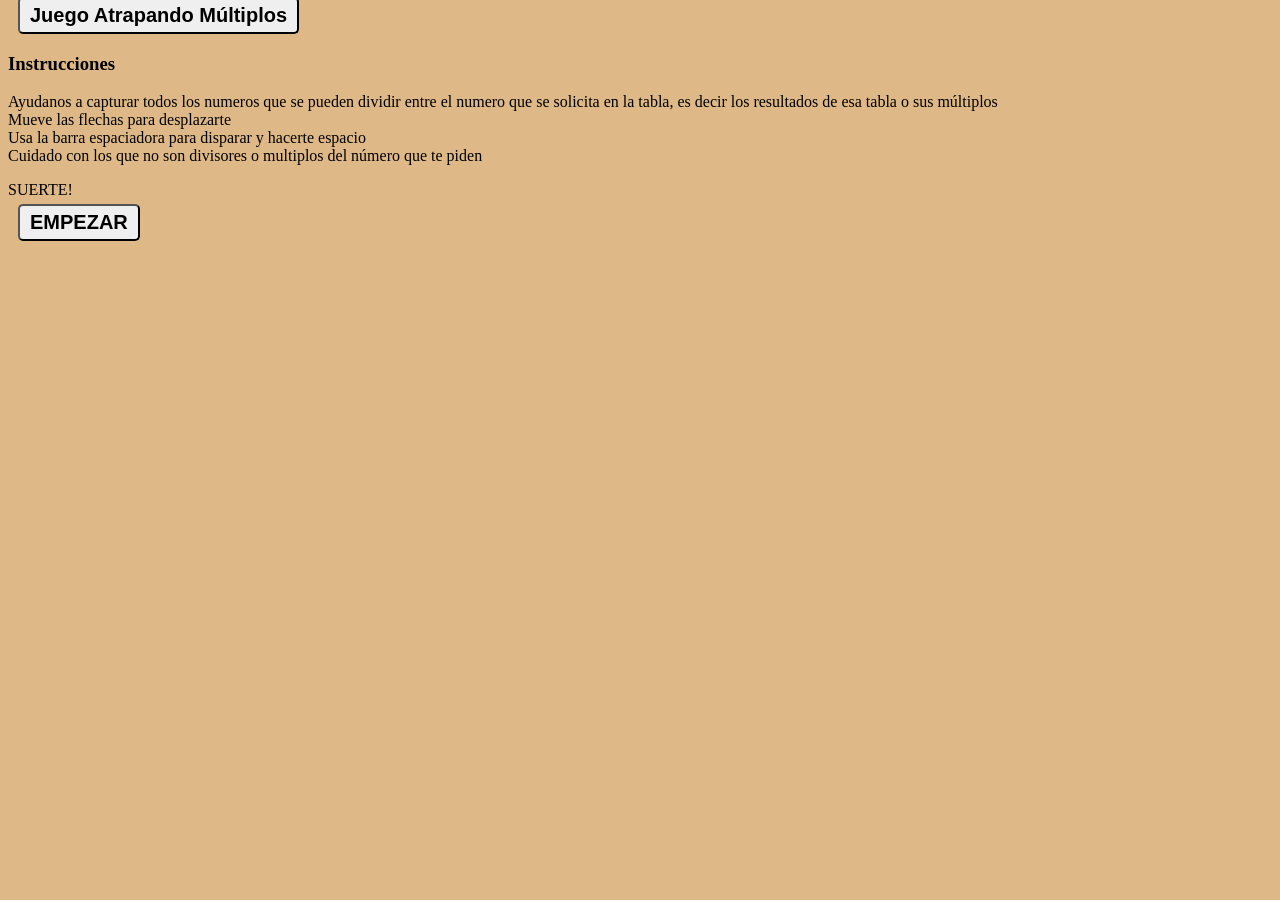
<file: index.html>
<!DOCTYPE html>
<html lang="en">
<head>
    <meta charset="UTF-8">
    <meta name="viewport" content="width=device-width, initial-scale=1.0">
    <meta http-equiv="X-UA-Compatible" content="ie=edge">
    <title>Document</title>
    <link href='styles.css' rel='stylesheet'>
</head>
<body>
   <div>
        <div>
        
            <button id="instrucciones" type="button"><b>Juego Atrapando Múltiplos</b></button>
            <h3 class="uk-modal-title">Instrucciones</h3>
                  <p>Ayudanos a capturar todos los numeros que se pueden dividir entre el numero que se solicita en la tabla, es decir los resultados de esa tabla o sus múltiplos <br>
                    Mueve las flechas para desplazarte <br>
                    Usa la barra espaciadora para disparar y hacerte espacio  <br>
                    Cuidado con los que no son divisores o multiplos del número que te piden <br>
                    <p>SUERTE!</p>
            <button id="empezar" type="button"><b>EMPEZAR</b></button>
            <br>
            <br>

        
        </div>
        <br>
        <br>
        
    </div>
    
    <script src='main.js'></script>
</body>
</html>
</file>
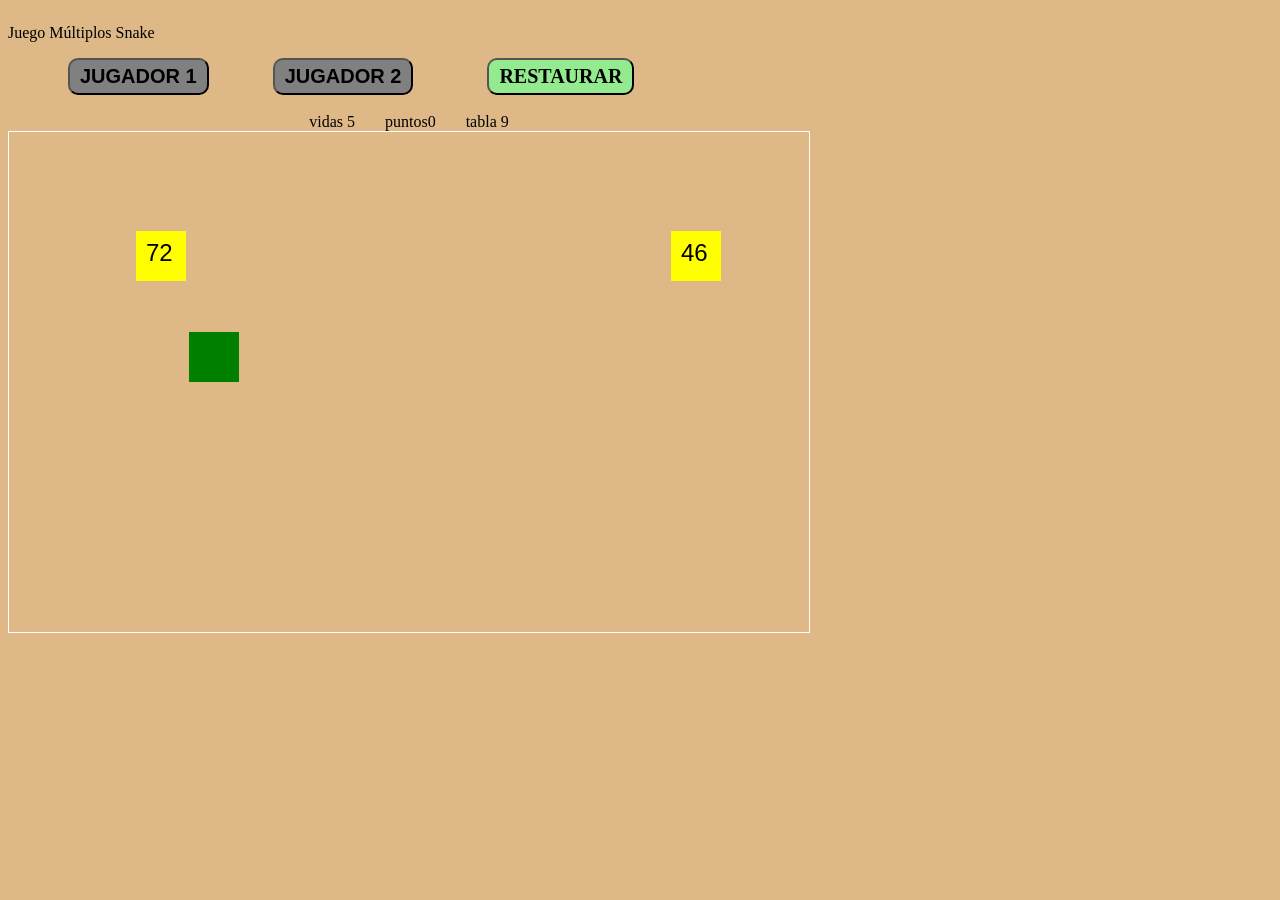
<file: game.html>
<!DOCTYPE html>
<html lang="en">
<head>
    <meta charset="UTF-8">
    <meta name="viewport" content="width=device-width, initial-scale=1.0">
    <meta http-equiv="X-UA-Compatible" content="ie=edge">
    <title>Document</title>
    <link href='styles.css' rel='stylesheet'>
</head>
<body>
   <div>
        <div>
            <p>Juego Múltiplos Snake</p>
        </div>
        
        <button id="jugador1Button" class="uk-button" onclick="empieza1()"><b>JUGADOR 1</b></button>
        <button id="jugador2Button" class="uk-button" onclick="empieza2()"><b>JUGADOR 2</b></button>
        <button id="restaurarButton" class="disp" onclick=start()"><b>RESTAURAR</b></button>
         
       <br>
       <br>
        <div class="principal">
            <div class="tablero">
                <p id="vidas">Vidas</p>
               
                <p id="puntos">Puntos</p>
                <p id="numeroMultiplicador"></p>
            </div>    
        </div>
        <canvas width="800" height="500" id="game"></canvas>
    </div>
    
    <script src='main.js'></script>
</body>
</html>
</file>
<file: styles.css>
body {
    background: burlywood;
    display:flex;

  }

  body #instrucciones {
    cursor: pointer;
    font-size: 20px;
    color: black;
    padding: 5px 10px;
    border-radius: 5px;
    margin-left: 10px;
    margin-top: -320px;
    position: center;
}
body #empezar {
  cursor: pointer;
  font-size: 20px;
  color: black;
  padding: 5px 10px;
  border-radius: 5px;
  margin-left: 10px;
  margin-top: -320px;
  position: center;
}

  body #jugador1Button {
    cursor: pointer;
    font-size: 20px;
    background-color:grey;
    color: black;
    padding: 5px 10px;
    border-radius: 10px;
    margin-left: 60px;
    position: center;
}
body #jugador1Button:hover {
  cursor: pointer;
  background-color: palegoldenrod;
  transition: all .3s;
}

#jugador2Button{
  cursor: pointer;
  font-size: 20px;
  background-color:grey;
  color: black;
  padding: 5px 10px;
  border-radius: 10px;
  margin-left: 60px;
  position: center;
}

#jugador2Button:hover{
  cursor: pointer;
  background-color: palegoldenrod;
  transition: all .3s;
}

body #restaurarButton {
  cursor: pointer;
  font-size: 20px;
  font-family: "Segoe UI";
  background-color: rgba(144, 238, 144, 0.95);
  color: black;
  padding: 5px 10px;
  border-radius: 10px;
  margin-left: 70px;
  position: center;
}

body #restaurarButton:hover {
  cursor: pointer;
  background-color: palegoldenrod;
  transition: all .3s;
}


  .principal{
    display: flex;
    justify-content: center;
    align-items: center;
    flex-direction: column;
  }

  .tablero{
    display: flex;
    justify-content: center;
    align-items: center;
  }
  .tablero p{
    display: inline-block;
    margin: 0 15px;
  }

  canvas {
    border: solid 1px white;
  }
</file>
